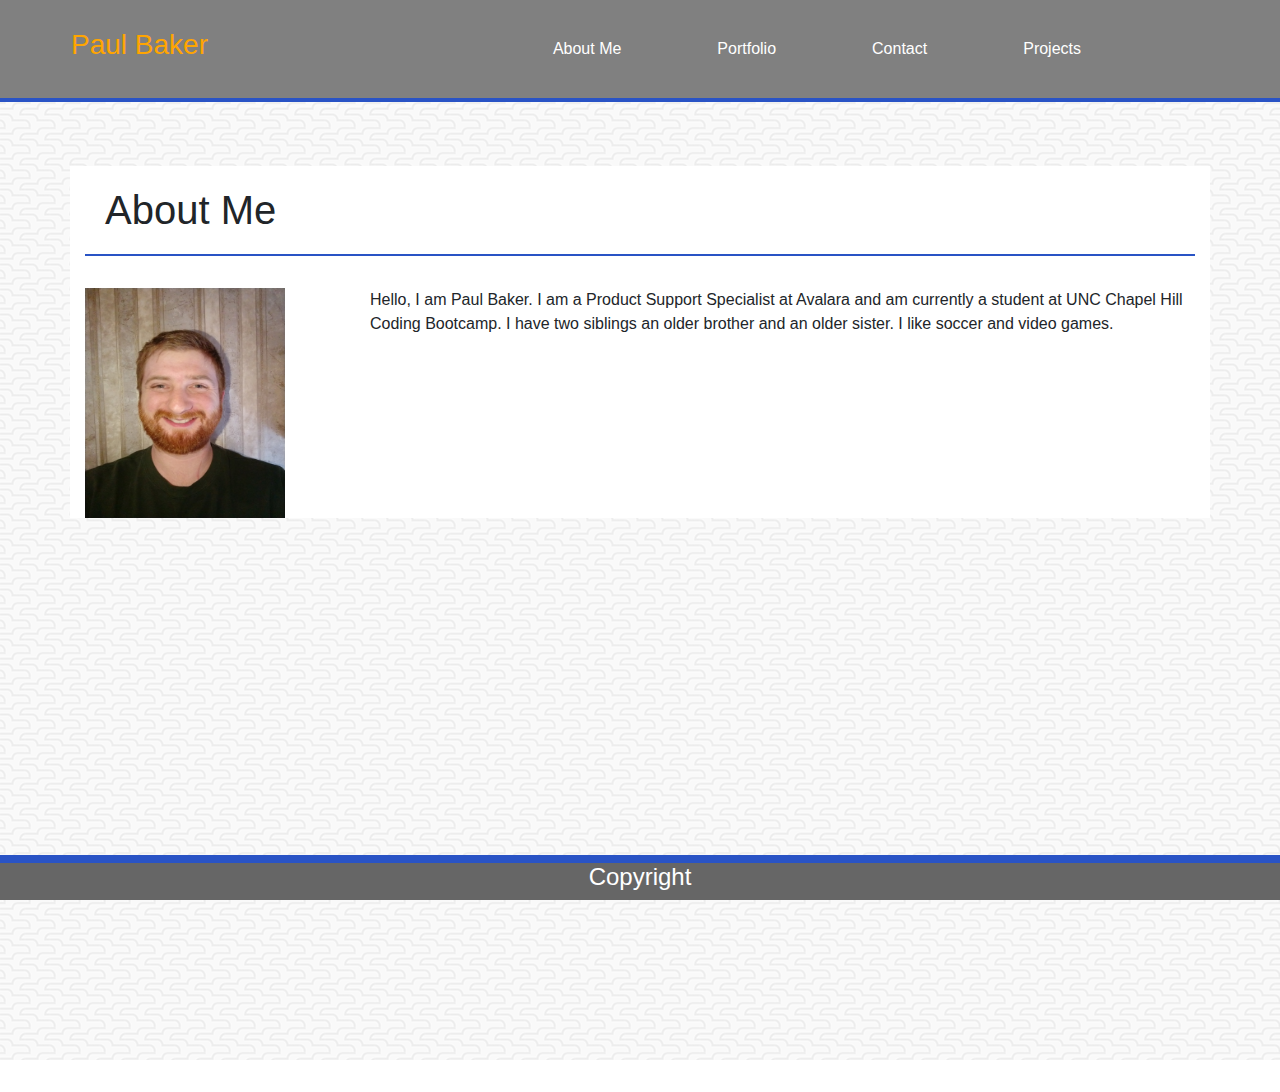
<file: index.html>
<!DOCTYPE html>
<html lang="en">

<head>

    <meta charset="UTF-8">

    <meta name="viewport" content="width=device-width, initial-scale=1.0">

    <meta http-equiv="X-UA-Compatible" content="ie=edge">

    <link rel="stylesheet" href="https://stackpath.bootstrapcdn.com/bootstrap/4.3.1/css/bootstrap.min.css" integrity="sha384-ggOyR0iXCbMQv3Xipma34MD+dH/1fQ784/j6cY/iJTQUOhcWr7x9JvoRxT2MZw1T" crossorigin="anonymous">

    <link rel="stylesheet" type="text/css" href="Assets/Images/">

    <link rel="stylesheet" type="text/css" href="Assets/CSS/style.css">

    <script src="https://code.jquery.com/jquery-3.3.1.slim.min.js" integrity="sha384-q8i/X+965DzO0rT7abK41JStQIAqVgRVzpbzo5smXKp4YfRvH+8abtTE1Pi6jizo" crossorigin="anonymous"></script>

    <script src="https://cdnjs.cloudflare.com/ajax/libs/popper.js/1.14.7/umd/popper.min.js" integrity="sha384-UO2eT0CpHqdSJQ6hJty5KVphtPhzWj9WO1clHTMGa3JDZwrnQq4sF86dIHNDz0W1" crossorigin="anonymous"></script>

    <script src="https://stackpath.bootstrapcdn.com/bootstrap/4.3.1/js/bootstrap.min.js" integrity="sha384-JjSmVgyd0p3pXB1rRibZUAYoIIy6OrQ6VrjIEaFf/nJGzIxFDsf4x0xIM+B07jRM" crossorigin="anonymous"></script>

    <title>BootStrap Portfolio</title>

</head>

<body>

<!---NavBar-->

<nav id = "navbar" class="navbar navbar-expand-md sticky-top" style="border-bottom: 2px solid rgb(41, 83, 197);">

  <div class="container-fluid">

      <h3 id = "name"> <a href="portfolio.html" id = "name">Paul Baker</a></h3>

    <button class="navbar-toggler" type="button" data-toggle="collapse" data-target="#navbarResponsive">

      <span class="navbar-toggler-icon"></span>
    </button>

    <div class="collapse navbar-collapse" id="navbarResponsive" style="margin-right: 80px;">

      <ul class="navbar-nav ml-auto">

        <li class="nav-item">

          <a class="nav-link" href="index.html">About Me</a>

        </li>

        <li class="nav-item">

          <a class="nav-link" href="portfolio.html">Portfolio</a>

        </li>

          <li class="nav-item">

            <a class="nav-link" href="contact.html">Contact</a>

          </li>
          <li class="nav-item">

            <a class="nav-link" href="projects.html">Projects</a>

          </li>
        </ul>
    </div>
  </div> 
</nav>

<div class="jumbotron jumbotron-fluid" style="height: 960px; background-image: url(Assets/Images/beanstalk.png); border-top: 2px solid rgb(41, 83, 197);">

  <div class="container" style="background: white;">

      <h1 style="border-bottom: 2px solid rgb(41, 83, 197); padding: 20px;">About Me</h1><br>

  <div class="row">

      <div class="col-sm-3 col-md-3">

      <img src="Assets/Images/Profile_Picture.jpg" style="width: 200px; height: 230px;">

    </div>

    <div class="col-sm-9 col-md-9">

      <p>Hello, I am Paul Baker. I am a Product Support Specialist at Avalara and am currently a student at UNC Chapel Hill Coding Bootcamp. I have two siblings an older brother and an older sister. I like soccer and video games.</p>

    </div>
  </div>
  
  </div>
  </div>

<!--Footer-->
<div class="fixed-bottom" style="border-top: 8px solid rgb(41, 83, 197); background-color: #666666">

    <h4 style="text-align: center; color:white">Copyright</h4>

</div>

</body>
</html>
</file>
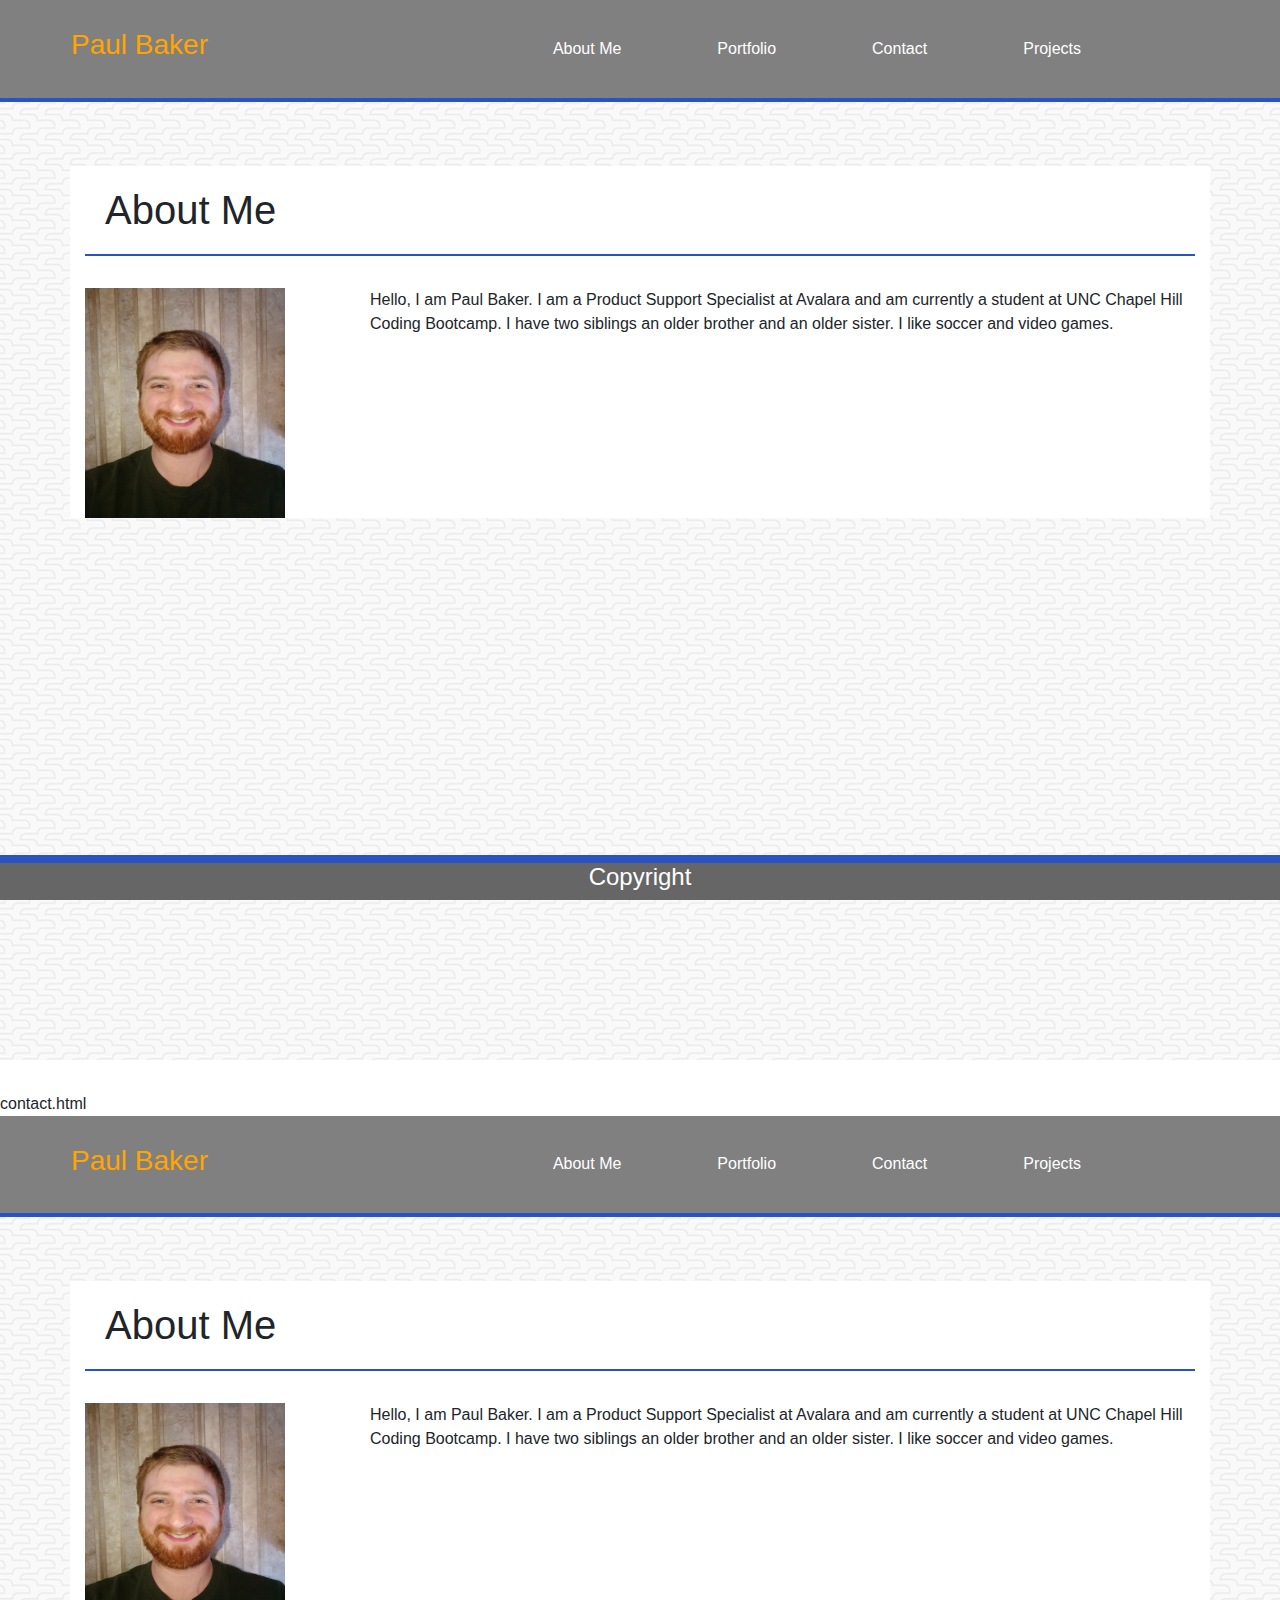
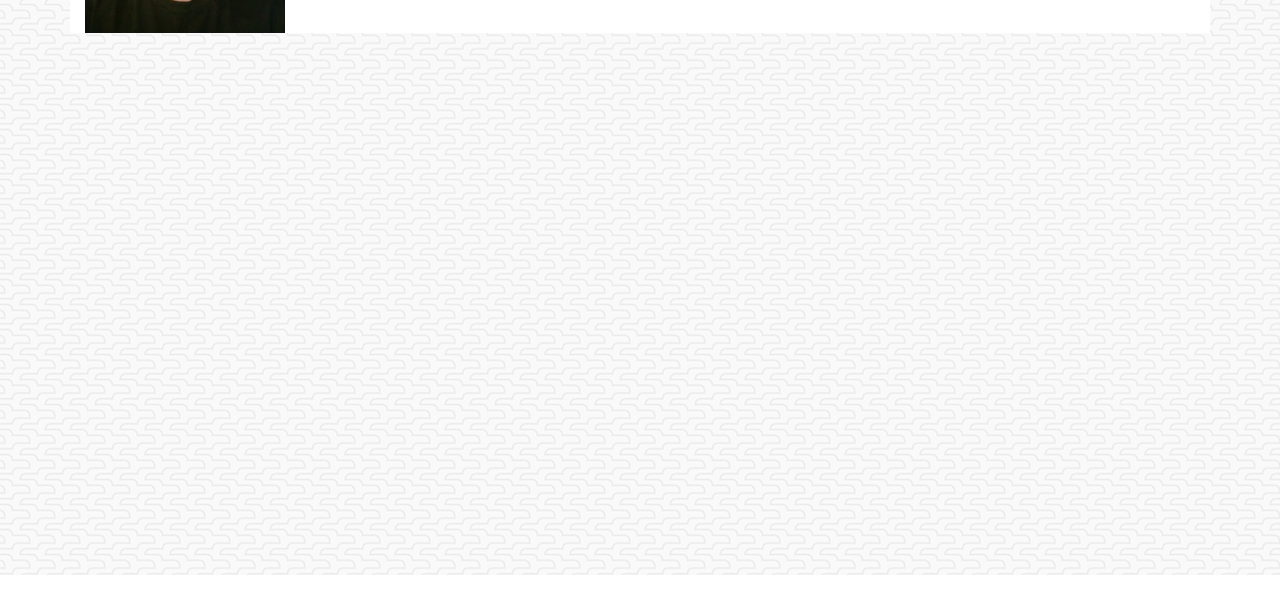
<file: contact.html>
<!DOCTYPE html>
<html lang="en">

<head>

    <meta charset="UTF-8">

    <meta name="viewport" content="width=device-width, initial-scale=1.0">

    <meta http-equiv="X-UA-Compatible" content="ie=edge">

    <link rel="stylesheet" href="https://stackpath.bootstrapcdn.com/bootstrap/4.3.1/css/bootstrap.min.css" integrity="sha384-ggOyR0iXCbMQv3Xipma34MD+dH/1fQ784/j6cY/iJTQUOhcWr7x9JvoRxT2MZw1T" crossorigin="anonymous">

    <link rel="stylesheet" type="text/css" href="Assets/Images/">

    <link rel="stylesheet" type="text/css" href="Assets/CSS/style.css">

    <script src="https://code.jquery.com/jquery-3.3.1.slim.min.js" integrity="sha384-q8i/X+965DzO0rT7abK41JStQIAqVgRVzpbzo5smXKp4YfRvH+8abtTE1Pi6jizo" crossorigin="anonymous"></script>

    <script src="https://cdnjs.cloudflare.com/ajax/libs/popper.js/1.14.7/umd/popper.min.js" integrity="sha384-UO2eT0CpHqdSJQ6hJty5KVphtPhzWj9WO1clHTMGa3JDZwrnQq4sF86dIHNDz0W1" crossorigin="anonymous"></script>

    <script src="https://stackpath.bootstrapcdn.com/bootstrap/4.3.1/js/bootstrap.min.js" integrity="sha384-JjSmVgyd0p3pXB1rRibZUAYoIIy6OrQ6VrjIEaFf/nJGzIxFDsf4x0xIM+B07jRM" crossorigin="anonymous"></script>

    <title>BootStrap Portfolio</title>

</head>

<body>

<!---NavBar-->

<nav id = "navbar" class="navbar navbar-expand-md sticky-top" style="border-bottom: 2px solid rgb(41, 83, 197);">

  <div class="container-fluid">

      <h3 id = "name"> <a href="portfolio.html" id = "name">Paul Baker</a></h3>

    <button class="navbar-toggler" type="button" data-toggle="collapse" data-target="#navbarResponsive">

      <span class="navbar-toggler-icon"></span>
    </button>

    <div class="collapse navbar-collapse" id="navbarResponsive" style="margin-right: 80px;">

      <ul class="navbar-nav ml-auto">

        <li class="nav-item">

          <a class="nav-link" href="index.html">About Me</a>

        </li>

        <li class="nav-item">

          <a class="nav-link" href="portfolio.html">Portfolio</a>

        </li>

          <li class="nav-item">

            <a class="nav-link" href="contact.html">Contact</a>

          </li>
          <li class="nav-item">

            <a class="nav-link" href="projects.html">Projects</a>

          </li>
        </ul>
    </div>
  </div> 
</nav>

<div class="jumbotron jumbotron-fluid" style="height: 960px; background-image: url(Assets/Images/beanstalk.png); border-top: 2px solid rgb(41, 83, 197);">

  <div class="container" style="background: white;">

      <h1 style="border-bottom: 2px solid rgb(41, 83, 197); padding: 20px;">About Me</h1><br>

  <div class="row">

      <div class="col-sm-3 col-md-3">

      <img src="Assets/Images/Profile_Picture.jpg" style="width: 200px; height: 230px;">

    </div>

    <div class="col-sm-9 col-md-9">

      <p>Hello, I am Paul Baker. I am a Product Support Specialist at Avalara and am currently a student at UNC Chapel Hill Coding Bootcamp. I have two siblings an older brother and an older sister. I like soccer and video games.</p>

    </div>
  </div>
  
  </div>
  </div>

<!--Footer-->
<div class="fixed-bottom" style="border-top: 8px solid rgb(41, 83, 197); background-color: #666666">

    <h4 style="text-align: center; color:white">Copyright</h4>

</div>

</body>
</html>





contact.html





<!DOCTYPE html>
<html lang="en">

<head>

    <meta charset="UTF-8">

    <meta name="viewport" content="width=device-width, initial-scale=1.0">

    <meta http-equiv="X-UA-Compatible" content="ie=edge">

    <link rel="stylesheet" href="https://stackpath.bootstrapcdn.com/bootstrap/4.3.1/css/bootstrap.min.css" integrity="sha384-ggOyR0iXCbMQv3Xipma34MD+dH/1fQ784/j6cY/iJTQUOhcWr7x9JvoRxT2MZw1T" crossorigin="anonymous">

    <link rel="stylesheet" type="text/css" href="Assets/Images/">

    <link rel="stylesheet" type="text/css" href="Assets/CSS/style.css">

    <script src="https://code.jquery.com/jquery-3.3.1.slim.min.js" integrity="sha384-q8i/X+965DzO0rT7abK41JStQIAqVgRVzpbzo5smXKp4YfRvH+8abtTE1Pi6jizo" crossorigin="anonymous"></script>

    <script src="https://cdnjs.cloudflare.com/ajax/libs/popper.js/1.14.7/umd/popper.min.js" integrity="sha384-UO2eT0CpHqdSJQ6hJty5KVphtPhzWj9WO1clHTMGa3JDZwrnQq4sF86dIHNDz0W1" crossorigin="anonymous"></script>

    <script src="https://stackpath.bootstrapcdn.com/bootstrap/4.3.1/js/bootstrap.min.js" integrity="sha384-JjSmVgyd0p3pXB1rRibZUAYoIIy6OrQ6VrjIEaFf/nJGzIxFDsf4x0xIM+B07jRM" crossorigin="anonymous"></script>

    <title>BootStrap Portfolio</title>

</head>

<body>

<!---NavBar-->

<nav id = "navbar" class="navbar navbar-expand-md sticky-top" style="border-bottom: 2px solid rgb(41, 83, 197);">

  <div class="container-fluid">

      <h3 id = "name"> <a href="portfolio.html" id = "name">Paul Baker</a></h3>

    <button class="navbar-toggler" type="button" data-toggle="collapse" data-target="#navbarResponsive">

      <span class="navbar-toggler-icon"></span>
    </button>

    <div class="collapse navbar-collapse" id="navbarResponsive" style="margin-right: 80px;">

      <ul class="navbar-nav ml-auto">

        <li class="nav-item">

          <a class="nav-link" href="index.html">About Me</a>

        </li>

        <li class="nav-item">

          <a class="nav-link" href="portfolio.html">Portfolio</a>

        </li>

          <li class="nav-item">

            <a class="nav-link" href="contact.html">Contact</a>

          </li>
          <li class="nav-item">

            <a class="nav-link" href="projects.html">Projects</a>

          </li>
        </ul>
    </div>
  </div> 
</nav>

<div class="jumbotron jumbotron-fluid" style="height: 960px; background-image: url(Assets/Images/beanstalk.png); border-top: 2px solid rgb(41, 83, 197);">

  <div class="container" style="background: white;">

      <h1 style="border-bottom: 2px solid rgb(41, 83, 197); padding: 20px;">About Me</h1><br>

  <div class="row">

      <div class="col-sm-3 col-md-3">

      <img src="Assets/Images/Profile_Picture.jpg" style="width: 200px; height: 230px;">

    </div>

    <div class="col-sm-9 col-md-9">

      <p>Hello, I am Paul Baker. I am a Product Support Specialist at Avalara and am currently a student at UNC Chapel Hill Coding Bootcamp. I have two siblings an older brother and an older sister. I like soccer and video games.</p>

    </div>
  </div>
  
  </div>
  </div>

<!--Footer-->
<div class="fixed-bottom" style="border-top: 8px solid rgb(41, 83, 197); background-color: #666666">

    <h4 style="text-align: center; color:white">Copyright</h4>

</div>

</body>
</html>
</file>
<file: Assets/CSS/style.css>
#nav {
    border-bottom: solid 2px;
    margin-left: 80px;
}

#title-head {
    background-color: rgb(41, 83, 197); 
    color: #ffffff; 
    padding: 20px;
    margin-left: 80px;
}

.nav-item {
    margin-right: 80px;
}

#contact {
    border-bottom: 2px solid rgb(41, 83, 197); 
    padding: 20px;
}


.button {
    margin-right: 100px;
}

#navbar {
    background-color: gray;
    border-bottom: 2px solid rgb(41, 83, 197);
}

.card-body {
    margin: 50px;
    position: relative;
}
.card {
    margin: 250px;
    position: relative;
}

a {
    color: white;
}
.nav-link {
    text-decoration: none;
    color: white;
    cursor: pointer;
}

#navlink {
    color: white;
}

#block-link {
    font-size: 21px;
}

.card-grody {
    position: relative;
    top: 200px;
    left: 250px;
}
.grody-button {
    position: relative;

}
#name {
    text-decoration: none;
    color: orange;
    padding: 20px;
}


.text-block {
    position: absolute;
    background-color: rgb(98, 37, 133);
    color: white;
    top: 70%; /* Adjust this value to move the positioned div up and down */
    text-align: center;
    width: 200px; /* Set the width of the positioned div */
    margin: -52px;
    z-index: 999;
}

#connect {
    margin-top: 55px;
}

#social-img {
    padding: 20px;
    padding-left: 60px;
}



/*---Media Queries --*/
@media (max-width: 992px) {

}
@media (max-width: 768px) {

}
@media (max-width: 576px) {

}
</file>
